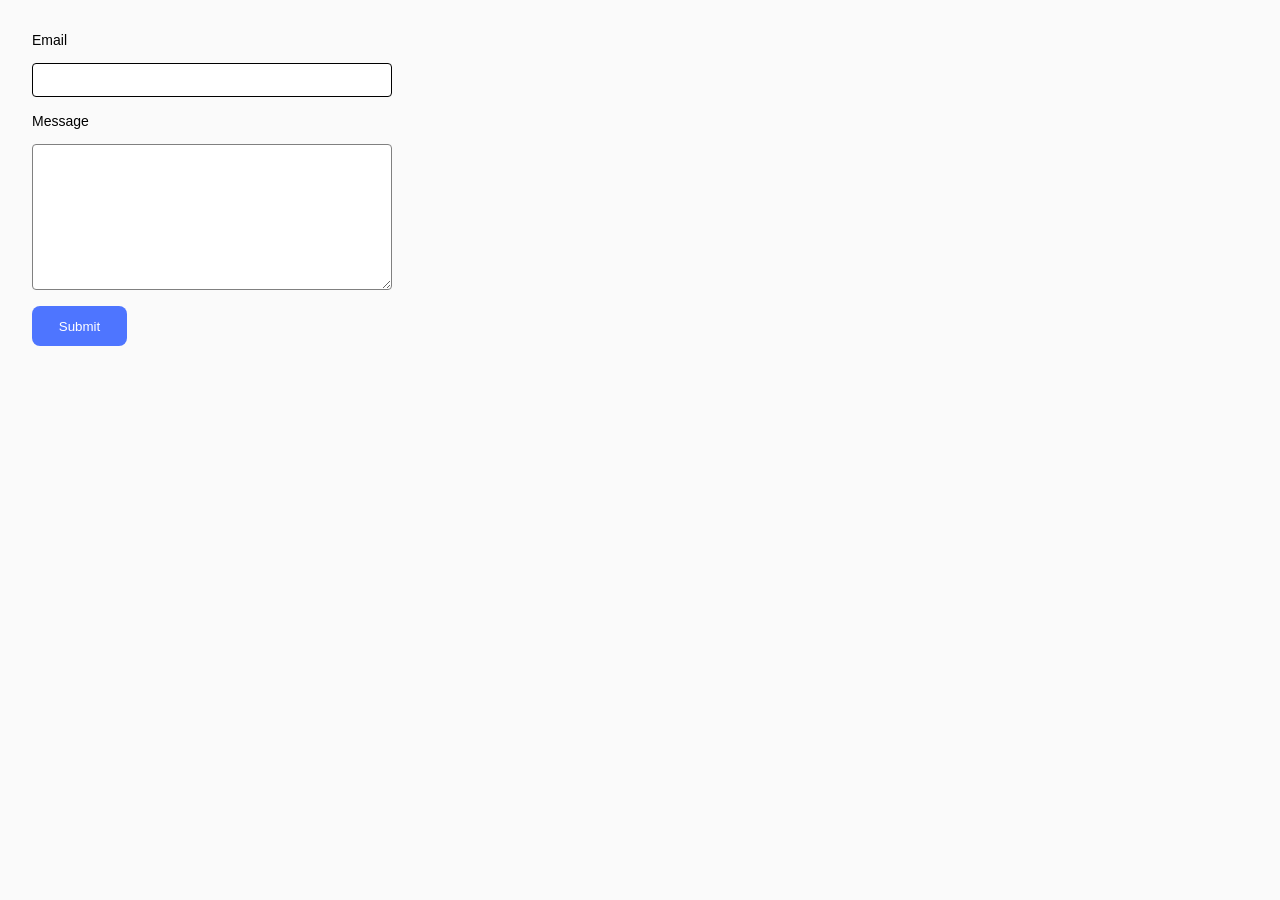
<file: src/2-form.html>
<!DOCTYPE html>
<html lang="en">
<head>
  <meta charset="UTF-8" />
  <meta name="viewport" content="width=device-width, initial-scale=1.0" />
  <title>Feedback Form</title>
  <link rel="stylesheet" href="./css/index.css">
</head>
<body>

<form class="feedback-form" autocomplete="off">
  <label>
    Email
    <input type="email" name="email" autofocus />
  </label>
  <label>
    Message
    <textarea name="message" rows="8"></textarea>
  </label>
  <button type="submit">Submit</button>
</form>

<script src="./js/2-form.js"></script>
</body>
</html>
</file>
<file: src/css/index.css>
.gallery {
  display: flex;
  flex-wrap: wrap;
  list-style: none;
  padding: 0 100px;
  gap: 10px 10px;
}

.gallery-item {
  flex-basis: calc((100% - 20px) / 3);
}

.gallery-image {
  width: 100%;
  display: block;
  cursor: pointer;
}


body {
  font-family: Arial, sans-serif;
  padding: 24px;
  background-color: #fafafa;
}

.feedback-form {
  display: flex;
  flex-direction: column;
  max-width: 360px;
  gap: 16px;
}

.feedback-form label {
  display: flex;
  flex-direction: column;
  font-size: 14px;
}

.feedback-form input,
.feedback-form textarea {
  padding: 8px;
  border: 1px solid #808080;
  border-radius: 4px;
  font-size: 14px;
  margin-top: 15px;
}

.feedback-form input:focus,
.feedback-form textarea:focus {
  border-color: #000;
  outline: none;
}

.feedback-form button {
  width: 95px;
  height: 40px;
  background-color: #4e75ff;
  color: white;
  border: none;
  border-radius: 8px;
  cursor: pointer;
}

.feedback-form button:hover {
  background-color: #6c8cff;
}
</file>
